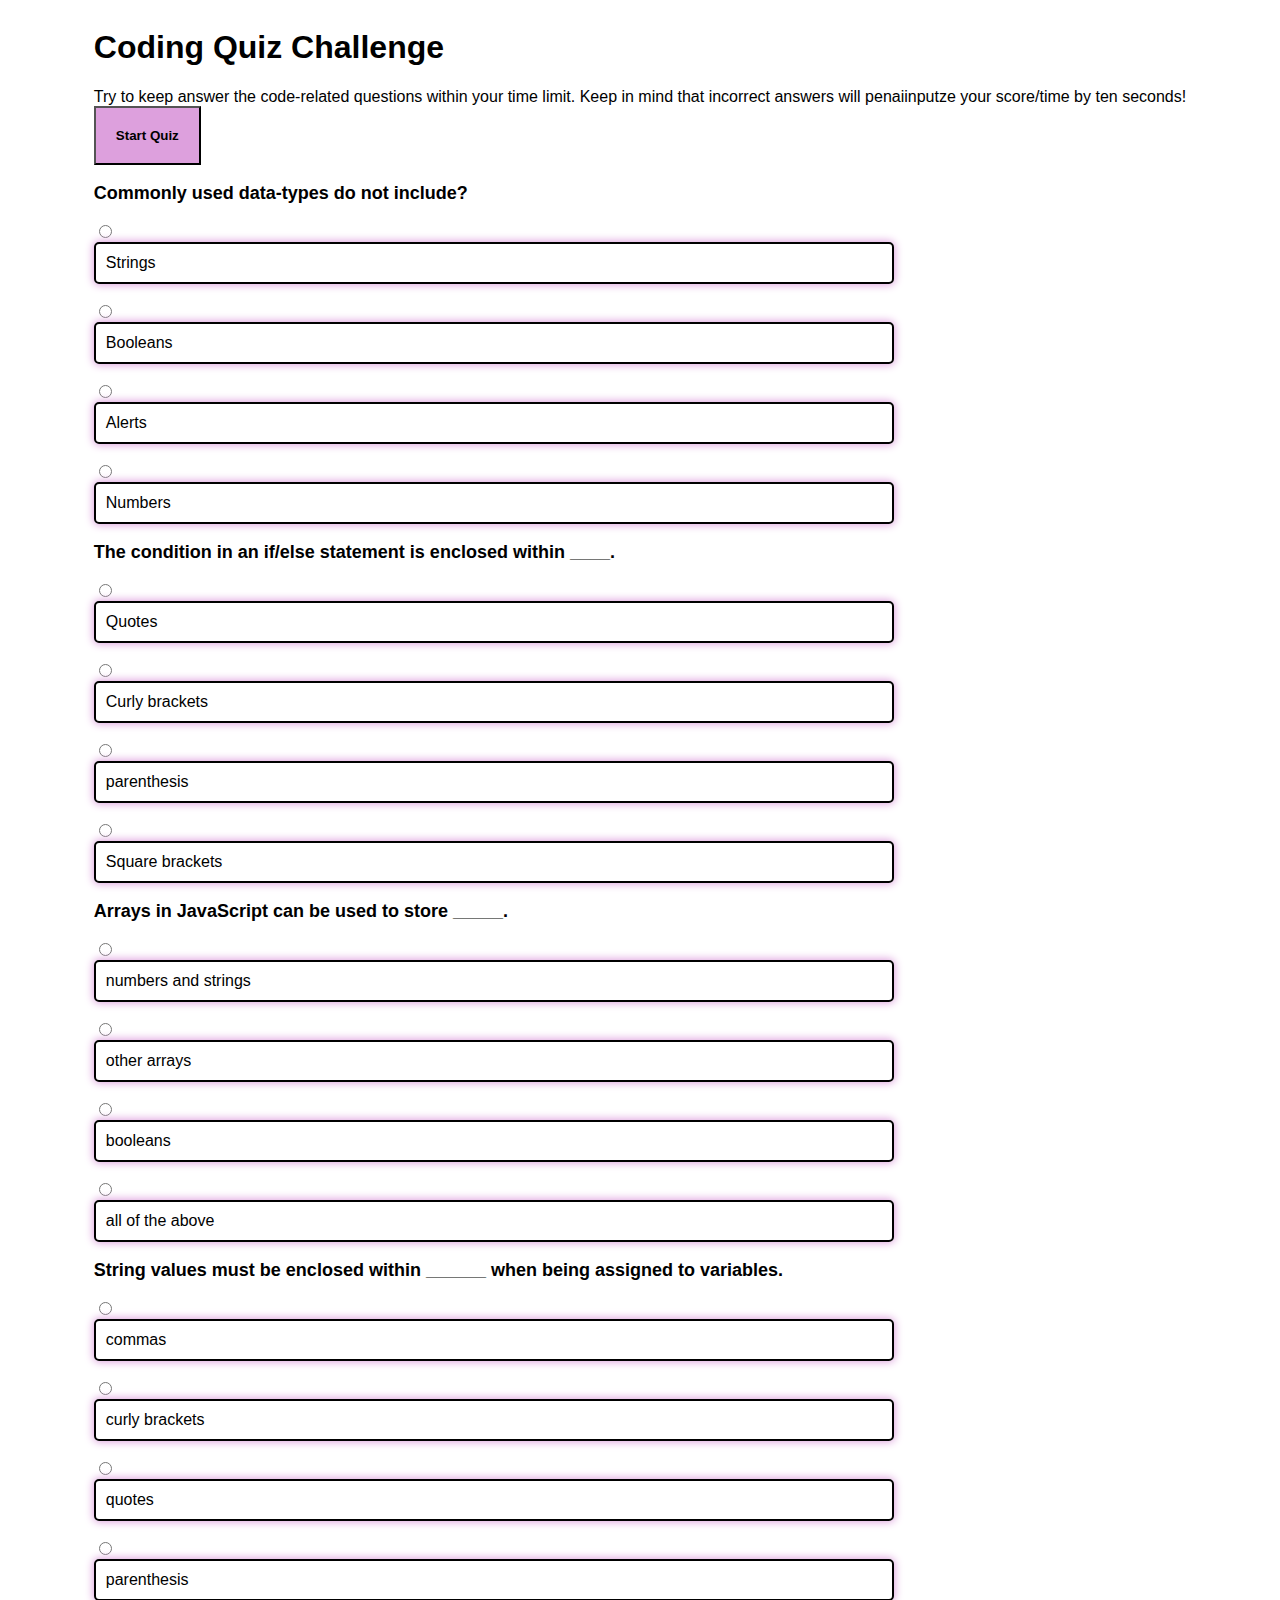
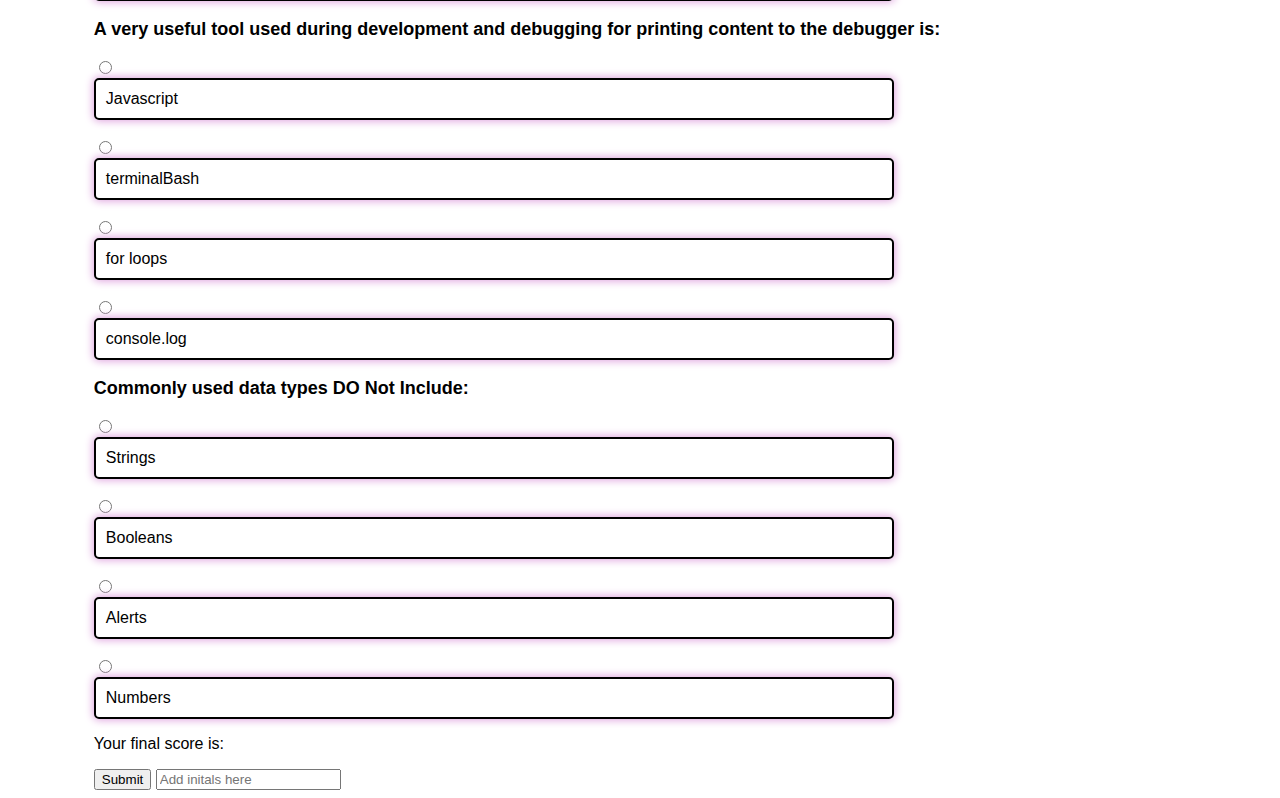
<file: index.html>
<!DOCTYPE html>
<html lang="en">
<head>
    <meta charset="UTF-8">
    <meta http-equiv="X-UA-Compatible" content="IE=edge">
    <meta name="viewport" content="width=device-width, initial-scale=1.0">
    <title>Document</title>
    <link rel="stylesheet" type ="text/css" href="style.css"/>
</head>
<body>
    <div id="container">
        <div id="OpeningMessage">
            <div id="StartQuiz">
             <h1>Coding Quiz Challenge</h1>
             <article> Try to keep answer the code-related questions within your time limit. Keep in mind that incorrect answers will penaiinputze your score/time by ten seconds!</article>
            <button id="StartBtn" onclick="timer()">Start Quiz </button>
        </div>
        </div>
        <div id="timerText"></div>
 <form  name ="quiz" id="quiz">
            <div id="mc1">
                <h3>Commonly used data-types do not include?</h3>
                <input type="radio" value="Strings" name="question1" ><label ><span>Strings</span></label>
                    <br>
                <input type ="radio" value="Booleans" name="question1" ><label ><span>Booleans</span></label>
                    <br>
                <input type="radio" value="Alerts" name="question1" ><label ><span>Alerts</span></label>
                    <br>
                <input type="radio" value="Numbers" name="question1" ><label ><span>Numbers</span></label>
            
            </div>
    
   
    <div id="mc2">
       <h3>The condition in an if/else statement is enclosed within ____.</h3>
            <input type ="radio" value="Quotes" name="question2"><label ><span>Quotes</span></label>
                <br>
            <input type="radio" value="Curly brackets" name="question2"><label ><span>Curly brackets</span></label>
                <br>
            <input type="radio" value="parenthesis" name="question2" ><label ><span>parenthesis</span></label>
              <br>
            <input type="radio"  value="Square brackets" name="question2" ><label ><span>Square brackets</span></label>
    </div>
    <div id="mc3">
        <h3>Arrays in JavaScript can be used to store _____.</h3>
            <input type="radio" value="numbers and strings" name="question3" ><label ><span>numbers and strings</span></label>
                <br>
            <input type="radio" value="other arrays" name="question3" ><label ><span>other arrays</span></label>
             <br>
            <input type="radio" value="booleans" name="question3" ><label ><span>booleans</span></label>
                <br>
            <input type="radio"  value="all of the above" name="question3" ><label ><span>all of the above</span></label>
    </div>
    <div id="mc4">
        <h3>String values must be enclosed within ______ when being assigned to variables.</h3>
            <input type="radio" value="commas" name="question4" ><label ><span>commas</span></label>
                 <br>
            <input type="radio" value="curly brackets" name="question4" ><label ><span>curly brackets</span></label>
                 <br>
            <input type="radio" value="quotes" name="question4" ><label ><span>quotes</span></label>
                <br>
            <input type="radio" value="parenthesis" name="question4" ><label ><span>parenthesis</span></label>
    </div>
    <div id="mc5">
        <h3>A very useful tool used during development and debugging for printing content to the debugger is:</h3>
            <input type="radio" value="Javascript" name="question5" ><label ><span>Javascript</span></label>
                 <br>
            <input type="radio" value="terminalBash" name="question5" ><label ><span>terminalBash</span></label>
                 <br>
            <input type="radio" value="for loops" name="question5" ><label ><span>for loops</span></label>
                 <br>
            <input type="radio" value="console.log" name="question5" ><label ><span>console.log</span></label>
    </div>
     <div id="mc6">
        <h3>Commonly used data types DO Not Include:</h3>
            <input type="radio"  value="Strings" name="question6" ><label ><span>Strings</span></label>
            <br>
            <input type="radio" value="Booleans" name="question6" ><label ><span>Booleans</span></label>
            <br>
            <input type="radio"  value="Alerts" name="question6" ><label><span>Alerts</span></label>
            <br>
            <input type="radio" value="Numbers" name="question6" ><label><span>Numbers</span></label>
     </div> 
        <section id="postQuiz">
        <p>Your final score is:</p><div id="FinalScore"></div>
        <input id ="submitAnswer" type="button" name="" value="Submit" onclick="scanAnswers()">
        <input id="Username" type="text" placeholder="Add initals here"  onclick ="usernames()">
        </section>
</form>
       
       
       
</div>

<script src="https://code.jquery.com/jquery-3.5.1.min.js"></script>
<script src="script.js" type="text/javascript"></script>


</body>
</html>
</file>
<file: style.css>
* {
    box-sizing: border-box;
  }
  
  body {
    font-family: Arial;
    display: flex;
    flex-direction: column;
    justify-content: center;
    align-items: center;
  }
  button
  {
      padding: 20px;
      font-weight: bold;
      background-color: plum;
  }
  #FinalScore{
      font-weight: bolder
  }
  span{
      color: black;
  }

    h3{
        font-size: large;
    }

    label{
        position: relative;
        color: plum;
        font-family: Arial, Helvetica, sans-serif;
        border: 2px solid black;
        border-radius: 5px;
        padding: 10px 50px ;
        display: flex;
        align-items: center;
        width: 800px;
        max-width: 80%;
        background-color: grey 50%;
        border-radius: 5px;
        padding:10px;
        box-shadow: 0 0 9px 1px;
    }

        label:before{

        }
        input[type="radio"]:checked + label{
            background-color: plum;
        }
        input[type="radio"]:checked + label::before{
            height: 50px;
            width: 50px;
            border: 10px snow;
        }
</file>
